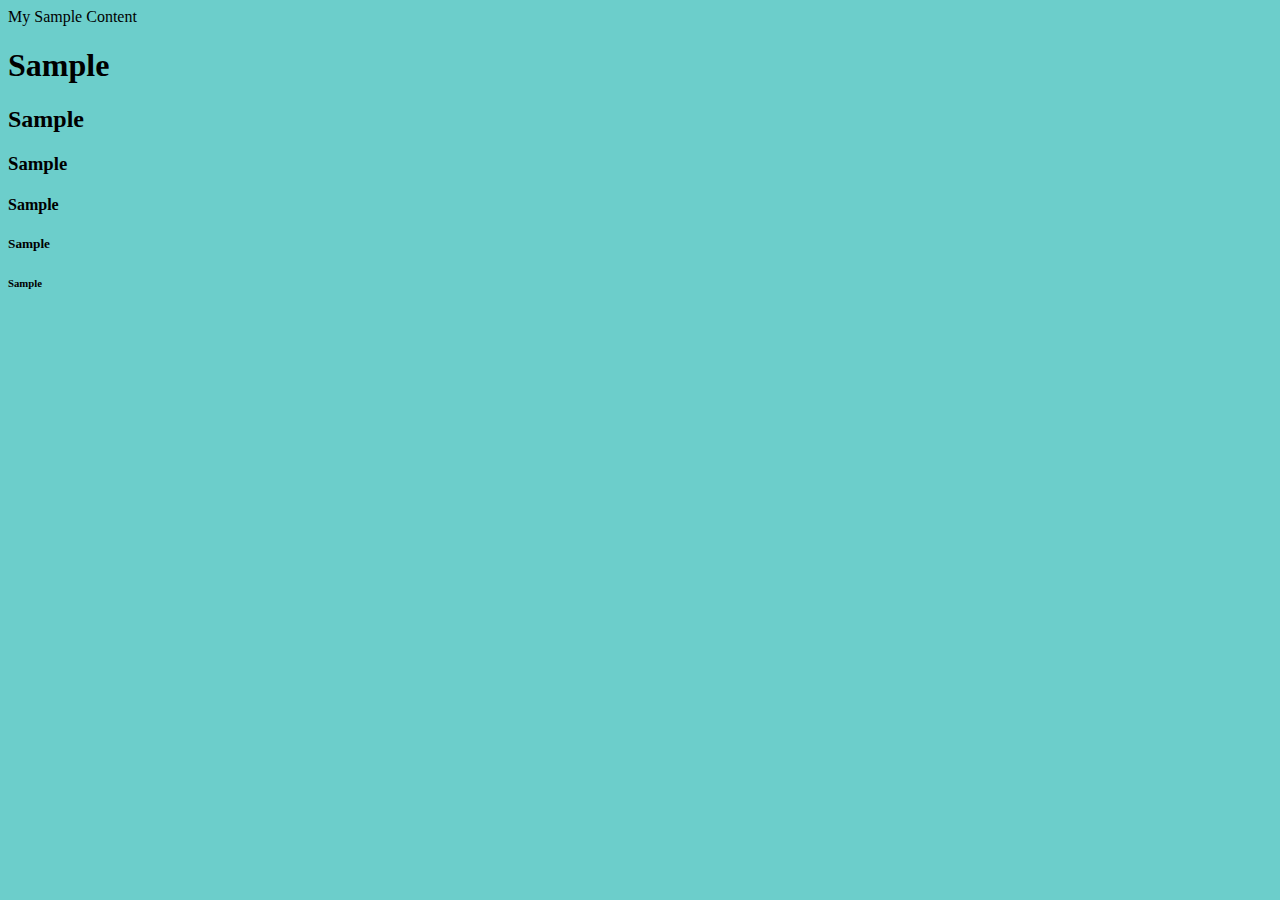
<file: Skeleton.html>
<!DOCTYPE HTML>
<html>
<head>
<meta charset="UTF-8">
<title>Music Site &copy; all rights reserved</title>
<!-- 	<link href="css/reset.css" rel="stylesheet" type="text/css"> -->
	<link href="css/MusicSiteDefault.css" rel="stylesheet" type="text/css">
</head>
<body>
	My Sample Content
	<h1>Sample</h1>
	<h2>Sample</h2>
	<h3>Sample</h3>
	<h4>Sample</h4>
	<h5>Sample</h5>
	<h6>Sample</h6>
</body>
</html>
</file>
<file: css/MusicSiteDefault.css>
/* http://www.colorcombos.com/color-schemes/6656/ColorCombo6656.html */
body 
{
	background-color: #6CCECB; /* Light Blue */
}
h1, h2
{
	font-family: cursive;
}
#mainMenu {
	margin:10px;
	width:900px;
	font-family: "Trebuchet MS";
}
#mainMenu li {
	display:block;
	width:120px;
	float:left;
	margin-left:2px;
	border:1px solid #000;
}

#mainMenu a {
	display:block;
	padding:3px;
	text-decoration:none;
	background-color:#fff;
	color:#009;
}

#mainMenu a:hover {
	background-color:#009;
	color:#fff;
}
.clearFloat
{
	clear:both;
}
</file>
